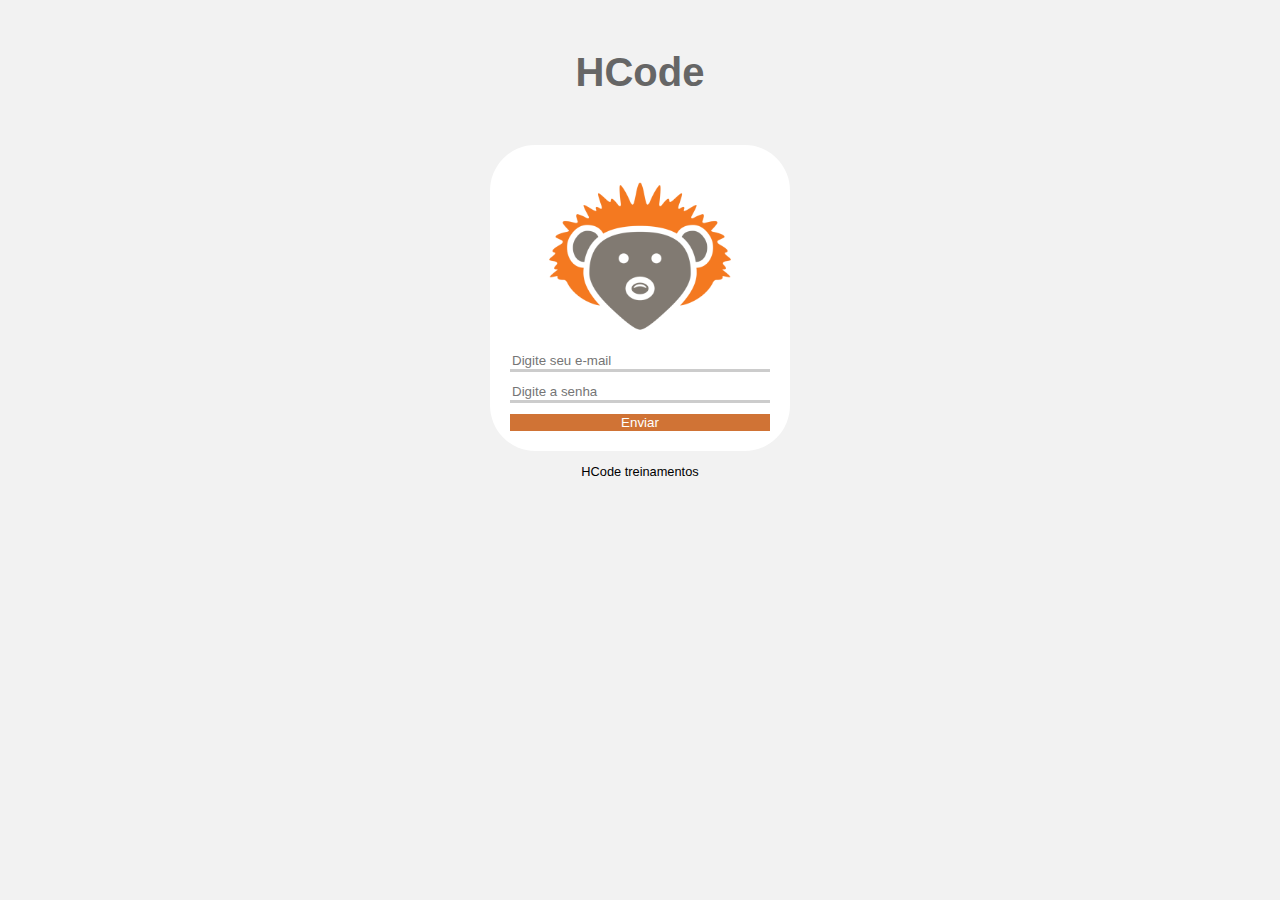
<file: index.html>
<!DOCTYPE html>

<html lang="pt-br">

<!-- É chamado antes de carregar a página -->
<head>
	<meta charset="UTF-8">
	<!-- Essa linha serve para dispositivos móveis -->
	<meta name="viewport" content="width=device-width, initial-scale=1.0">

	<!-- serve para navegadores antigos --> 
	<!-- No final ele ainda diz que faça rodar o ie(internet explore) como edge -->
	<meta http-equiv="X-UA-Compatible" content="ie=edge">

	<!-- carregar o css -->
	<!-- rel- quer dizer relation: o que você trouxer, coloque como estilo nessa página
	 -->
	<link rel="stylesheet" href="assets/css/style.css"/>

	<!-- Pra chamar o javascritp usamos script. Ela é uma tag que precisa de fechamento o / 
	nao usamos mais aqui no header porque isso faz com que fique lento
	Tudo eh carregado primeiramente aqui no header
	-->
	<!-- <script src="/script.js"/> -->

	<title>HCode Web Dev</title>
</head>

<body>
	<!-- header, section, e footer podem ser posicionados em qualquer local -->

	<header>

		<!-- a vem de ancor, que manda a gente para algum local -->
		<!-- href- hypertext references -->
		<!-- Caminho para outra página html -->
		<!-- que pode ser até uma página da web -->
		<h1><a href="https://www.hcode.com.br">HCode</a></h1>
		<!-- Barra de navegacao -->
		<nav></nav>

	</header>

	<section class="content-center">

		<!-- Podemos dividir, eh como um mini container -->
		<div class="text-center">

			<!-- target="_blank" tá dizendo para abrir em uma nova paǵina, o padrao é self, que abre na mesma página-->
			<!-- lembrando que pra sair da pasta seria ../
			 alt- vem de alternate,
			 se a imgem nao for carregada-->
			<a href="https://www.hcode.com.br"><img src="assets/images/hcode.png" alt="Logo HCode"></a>
		</div>


		<!-- Tudo que for ser enviado coloca dentro do form -->
		<!-- Temos POST e GET (quem sabem outros tbm)
		contudo o get mostra o conteudo na url
		já o post não, usar get em coisas muito específicas -->
		<form id="form-login" action="/login" method="POST">

			<div>
				<!-- placeholder eé a dica,  required quer dizer que ele é origatório-->
				<input id="email" type="email" placeholder="Digite seu e-mail" required>
			</div>

			<div>
				<input id="password" type="password" placeholder="Digite a senha" required>
			</div>

			<div>
				<button id="btn-submit" >Enviar</button>
			</div>

		</form>

	</section>

	<!-- footer eh o dorape -->
	<footer>
		<p>HCode treinamentos</p>
	</footer>

	<script src="assets/js/script.js"></script>
</body>
</html>
</file>
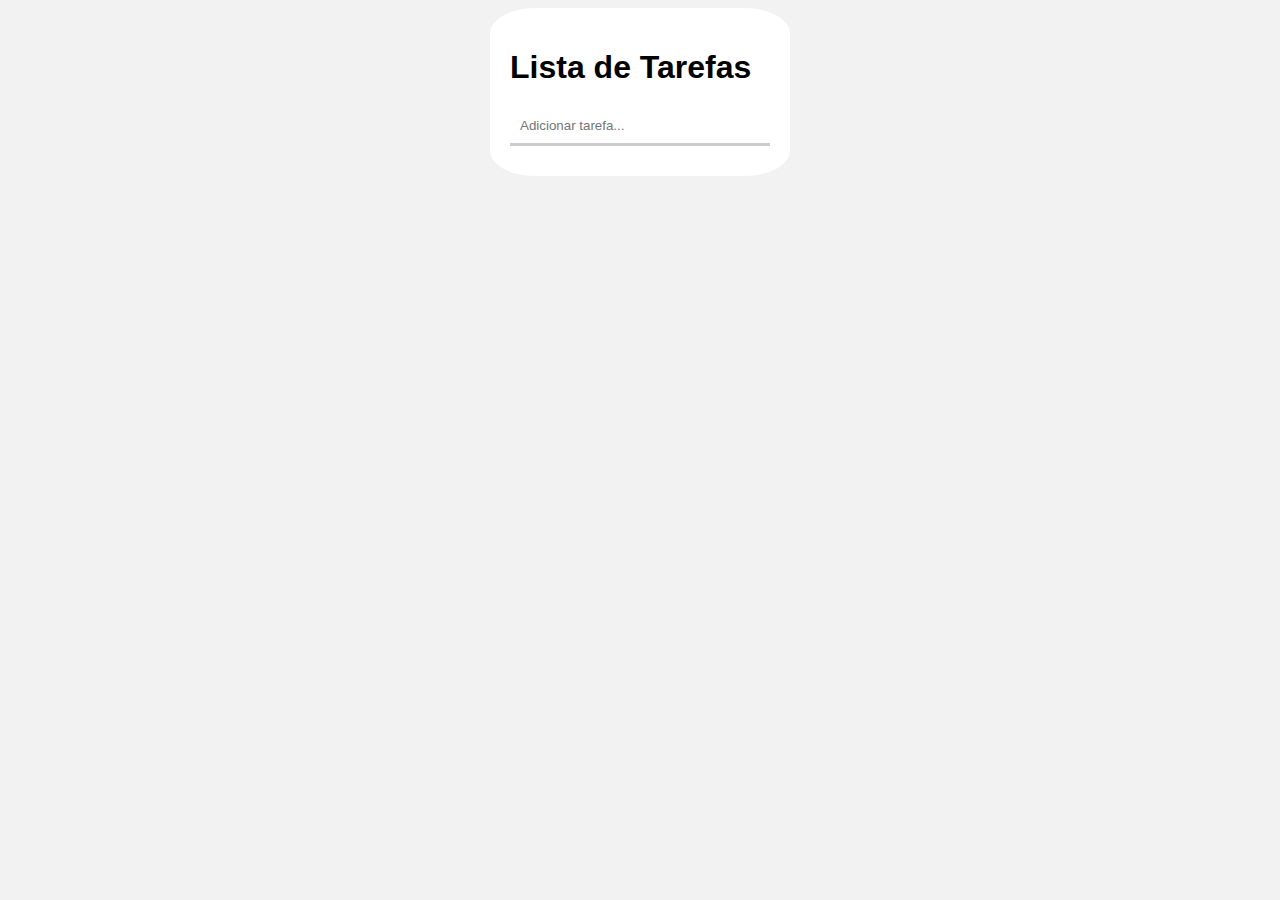
<file: lista.html>
<!DOCTYPE html>
<html lant="pt-br">
<head>
	<meta charset="utf-8">
	<meta name="viewport" content="width=device-width, initial-scale=1.0">

	<title>Lista de Tarefas</title>

	<link rel="stylesheet" href="assets/css/style.css">

</head>

<body>

	<div class="content-center">
		<h1>Lista de Tarefas</h1>


		<!-- type="" é o tipo dela, se for 'a' será em ordem alfabétoca, se for em 'i' é algarismo romano -->
		<!-- ol type="a" -->
		<ul class="todo"></ul>

		<input id="new-task" type="text" placeholder="Adicionar tarefa...">

	</div>
	<script src="assets/js/todo.js"></script>
</body>
</html>
</file>
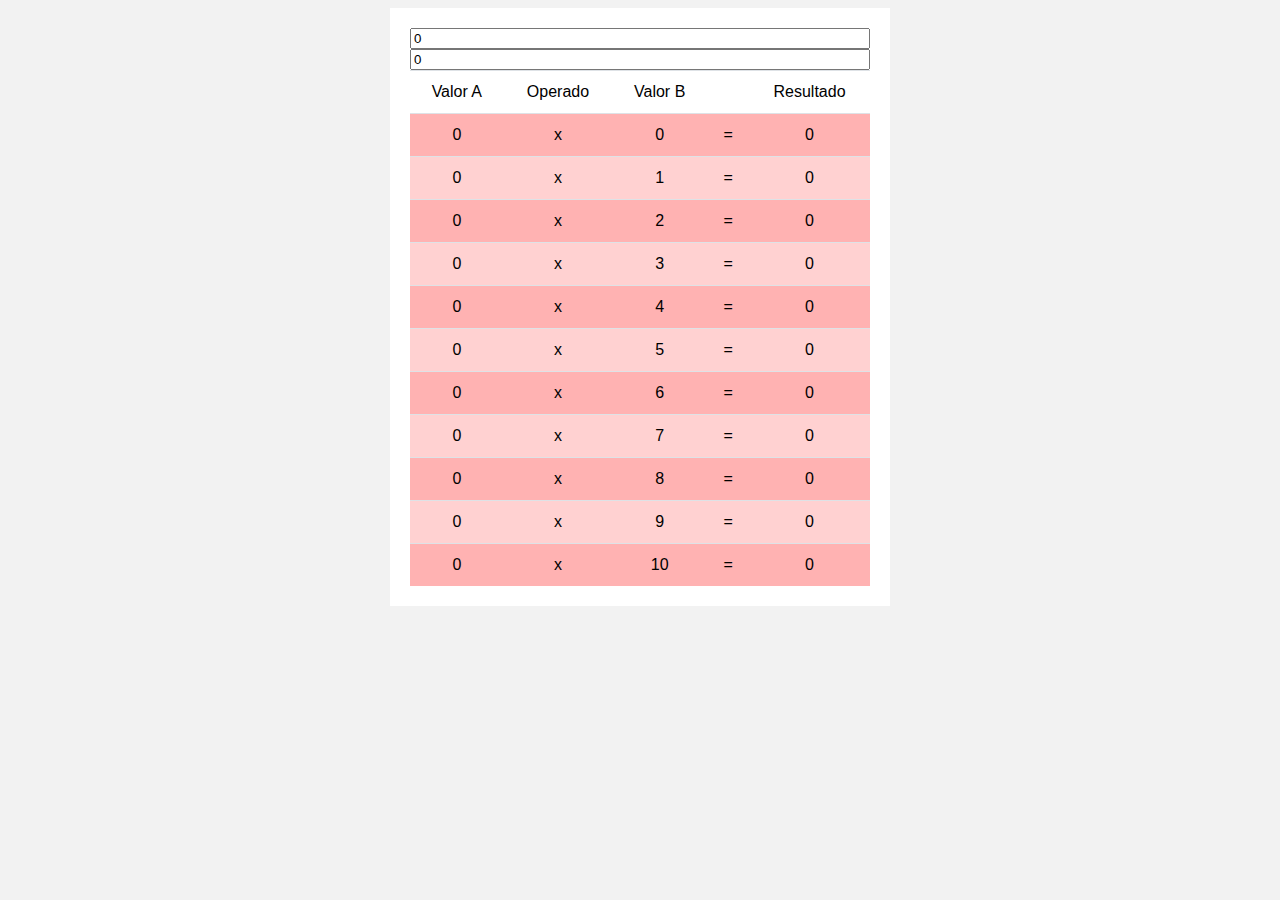
<file: tabuada.html>
<!DOCTYPE html>
<html lang="pt-br">
<head>
	<meta name="viewport" content="width=device-width, initial-scale=1.0">
	<meta charset="UTF-8">
	<meta http-equiv="X-UA-Compatible" content="id=edge">

	<title>Tabuada</title>

	<link rel="stylesheet" href="assets/css/style.css">
</head>


<body>

	<div class="content-tabuada">
	
		<input id="valorA" type="number" value="0">	

		<input id="valorB" type="number" value="0">	

		<table id="tabuada">

			<!-- thear diz pro robo que entrar no site que isso é um vabeçalho e não os dados -->
			<thead>
				<!-- Linha -->
				<tr>
					<!-- coluna -->
					<td>Valor A</td>
					<td>Operado</td>
					<td>Valor B</td>
					<!-- <td> </td> com esse espaço as vezes nao funciona, é melhor colocar &nbsp; -->
					<td>&nbsp;</td>
					<td>Resultado</td>
				
				</tr>
			</thead>
			<tbody></tbody>


			<!-- tbody diz que é o corpo -->
			<!-- 
			<tbody>
				<tr>
					<td>1</td>
					<td>x</td>
					<td>0</td>
					<td>=</td>
					<td>0</td>
				</tr>
			</tbody>
			 -->

		</table>

	</div>

	<script src="assets/js/tabuada.js"></script>
</body>
</html>
</file>
<file: assets/css/style.css>
/*Seletor universal - Essa formatacao vai resolver um problema antigo de ficar
calculando borda, padding, e coisas ficarem estourando*/
*{
	box-sizing: border-box;
	/*faz se ajustar ao padding e nao fazar pra fora */

	/*todos os elementos terao essa fonte*/
	/*Estamos dizendo que carregue um, senao tiver carregue o outro, e no final dizendo que senao tiver nenhum
	carregue qualquer outra que sem sem serifa*/
	font-family: Arial, Helvetica, sans-serif;
}

body {
	background-color: #F2F2F2;
}

.content-center {
	/*100% é o máximo, podemos definir por pixels e muitos outros*/
	width: 100%;
	/*Apesar de colocar para ela ter 100%
	queremos que ele chegue a um valor máximo, se a tela for de um dispositivel móvel
	aí o 100 será interessante*/
	max-width: 300px;
	padding: 20px;
	margin: auto; /*Calcular as margens automaticamente*/
	/*overflow: hidden; /*tudo que tiver fora da caixa, ou seja, do tamanho, esconda*/
	background-color: #FFF;
	border-radius: 15%;

}

/*nesse caso estamos dizendo que os filhos, ou seja, os descendentes de content-center, no caso 'img'
terao essa formatacao
*/
.content-center img {
	width: 70%; /*Ficara 70% do container que ele tá dentro*/
}


/*Mesma coisa do de cima, a diferenca é que estamos dizendo que os descendentes de .content-center que tenham .text-center
receberam as seguintes formatacoes*/
.content-center .text-center {
	text-align: center;
}

.content-center from {
	margin: 20px;
}

.content-center input, .content-center button {
	width: 100%;

	/*top, right, bottom, left*/
	/*modo abreviado top e bottom, right e left*/
	/* Se colocar apenas 1 dles fica todos da mesma forma*/
	padding: 10px, 5px;
	border: none;  /* tira as bordar do input*/

	outline: none; /*outline é uma corzinha que o navegador coloca quando 
	estamos no campo, pra indicar foco, deixando em none agente tira*/

	/*no android temos uma linha, é o estilo material design*/
}

/*Linha estilo material design*/
.content-center input {
	border-bottom-color: #CCC; /*uma corzinha*/
	border-bottom-style: solid; /*deixa a bordar liza, podemos testar outros*/

	/*ficou junto demais e vamos colocar uma */
	margin-bottom: 10px;
}

/*quando focar no elemento input*/
.content-center input:focus {
	border-bottom-color: #D07335;
}


.content-center button {
	background-color: #D07335;
	/*Cor da letra*/
	color: #FFF;
}

/*usando pseudo seletores, lembrando que o :hover tem que tá colado
Estamos dizendo que quando passar o mouse por cima do botao*/
.content-center button:hover {
	background-color: #B55B28;
	/*Virar uma maozinha-> pointer*/
	cursor: pointer;
}


/*Quando clicar no botao*/
.content-center button:active {
	background-color: #C14E0E;
}

header a {
	color: #666;
	/*Sublinhado-> overline fica encima, none tira*/
	text-decoration: none;
}

/*O navegador percebe quando visitamos o link e sobrescreve com as estilizacoes
que colocarmos aqui*/
header a:visited {
	color: #000;
}

header a:hover {
	/*Quando passar o mouse queremos que mostre que é um link colocando um sublinhado*/
	text-decoration: underline;
}

header a:hover {
	/*Quando passar o mouse queremos que mostre que é um link colocando um sublinhado*/
	text-decoration: underline;
}

header a:focus {
	color: red;
}

/*Se segurar no botao percebe essa cor, senao ela aparece rapidamente*/
header a:active {
	color: yellow;
}

header h1 {
	/*podemos usar  em, px, e etc*/
	/*em é uma medida relativa*/
	/*1 é o tamanho padrao, acima dele é maior*/
	/* Se colocarmos 2.5em pe mais que o dobro do padrao*/
	font-size: 2.5em; 
	text-align: center;
	margin: 50px;
}

/*mexendo no rodape*/
footer {
	font-size: .8em;
	text-align: center;
}

.content-tabuada {
	width: 100%;
	text-align: center;
	max-width: 500px;
	background-color: #FFF;
	margin: auto;
	padding: 20px; 
}

/*Aproveitar todo tamanho*/
.content-tabuada table{
	width: 100%;

	/*muito legal, faz com quê fique colado, e nao um espaçamento entre os elementos*/
	border-collapse: collapse;

}

.content-tabuada td{
	padding: 10px; 

}

/*Colocando bordas nas td's*/
.content-tabuada td{
	padding: .75em;
	border-top: 1px solid #DEE2E6
}


/*Estilo zebrado, ou seja, uma linha de uma cor mais forte e a outra de cor mais fraca*/
/*esse nth-child(index_do_filho) tem a funcao te ir até o filho 3 ou 2, por exemplo, passando
o indece dele 

.content-tabuada tbody tr:nth-child(3){
	
}

o problema é que se for assim só fica o 3º
entao o css tem o odd, que é a ideia de par ou impar

odd - par
even - impar

*/
.content-tabuada tbody tr:nth-child(odd){
	/*1 é sem transparencia*/
	/*background-color: rgba(0,0,0, .05);*/
	background-color: hsla(0, 100%, 50%, 0.3);
}

.content-tabuada tbody tr:nth-child(even){
	background-color: hsla(0, 100%, 70%, 0.3);
	border-color: rgba(0,0,0,0);
}

.content-tabuada tbody tr:hover {
	background-color: rgba(0,0,0,.15);
	cursor: pointer;
}

#valorA {
	width: 100%;

}

#valorB {
	width: 100%;

}

.todo {
	list-style: none;
	padding: 0px;
}

.todo li {
	padding: 10px;
	border-bottom: #CCC 1px solid;
}

.todo li input {
	width: initial;
	margin-right: 10px;
}
/*
tudo junto
Ele está dizendo que o li que tiver o complete
*/
.todo li.complete {
	text-decoration: line-through;
	color: #222;
	cursor: not-allowed;
	/*background-color: #FFFFF3;*/
}

.todo button {
	width: initial;
	color: #FFF;
	background-color: red;

	/*Faz com que ele seja jogado lá pra direita do espaço*/
	/*Como se fosse um Aligment.RIGHT do Java*/
	float: right;

	/*Tamanho mínimo que ele pode chegar*/
	min-width: 30px;
}

/*para id é #*/
#new-task {
	width: 100%;
	padding: 10px;
}
</file>
